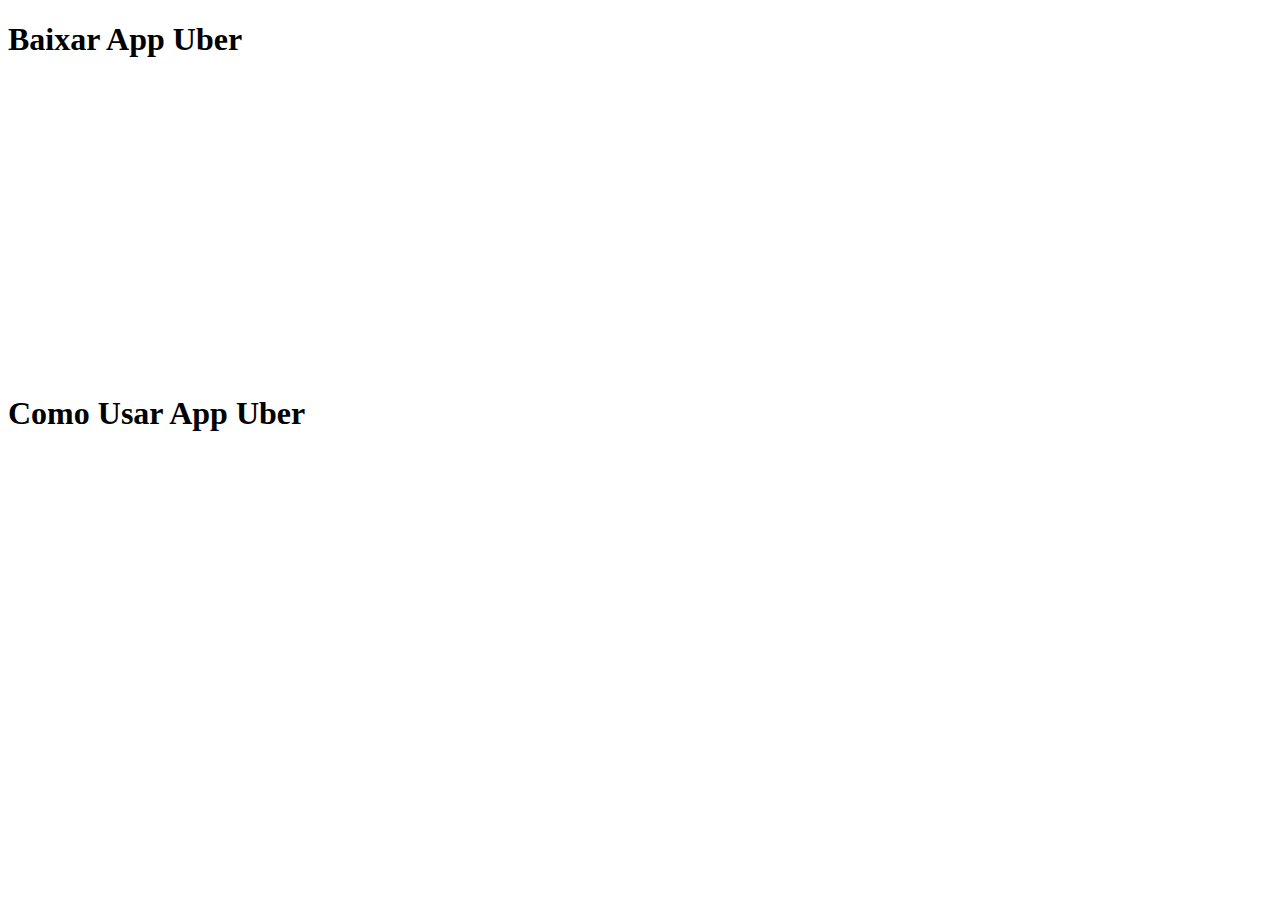
<file: Project.html>
<!DOCTYPE html>
<html lang="pt-br"
<head>
     <meta charset="UTF-8">
     <meta http-equiv="X-UA-Compatible" content="IE=edge">
     <meta nane="viewport" content="widht=device-widht, initial-scale=1.0">
     <title>Projeto</title>
</head>
<body>
    <div>
        <h1>Baixar App Uber</h1>
    <img scr="./img/uberpasso1.jpeg"></img>
    <h1></h1>
    <img scr="./img/uberpasso2.jpeg"></img>
    <h1></h1>
    <img scr="./img/uberpasso3.jpeg"></img>
    <h1></h1> 
    <img scr="./img/uberpasso4.jpeg"></img>
    <h1></h1>
    <img scr="./img/uberpasso5.jpeg"></img>
    <h1></h1>
    <img scr="./img/uberpasso6.jpeg"></img>
    <h1></h1>
    <img scr="./img/uberpasso7.jpeg"></img>
    <h1></h1>
    <img scr="./img/uberpasso8.jpeg"></img>
    <h1></h1>
    <h1></h1>
    <h1>Como Usar App Uber</h1>
    <h1></h1>
    <img scr="./img/uberpasso9comousar.jpeg"></img>
    <img scr="./img/uberpasso10comousar.jpeg"></img>
    <img scr="./img/uberpasso11comousar.jpeg"></img>
    <img scr="./img/uberpasso12comousar.jpeg"></img>
    <img scr="./img/uberpasso13comousar.jpeg"></img>
    <img scr="./img/uberpasso14comousar.jpeg"></img>
    <img scr="./img/uberpasso15comousar.jpeg"></img>
    <img scr="./img/uberpasso16comousar.jpeg"></img>
    <img scr="./img/uberpasso17comousar.jpeg"></img>
    <img scr="./img/uberpasso18comousar.jpeg"></img>
</div>
</img>
</body>
</file>
